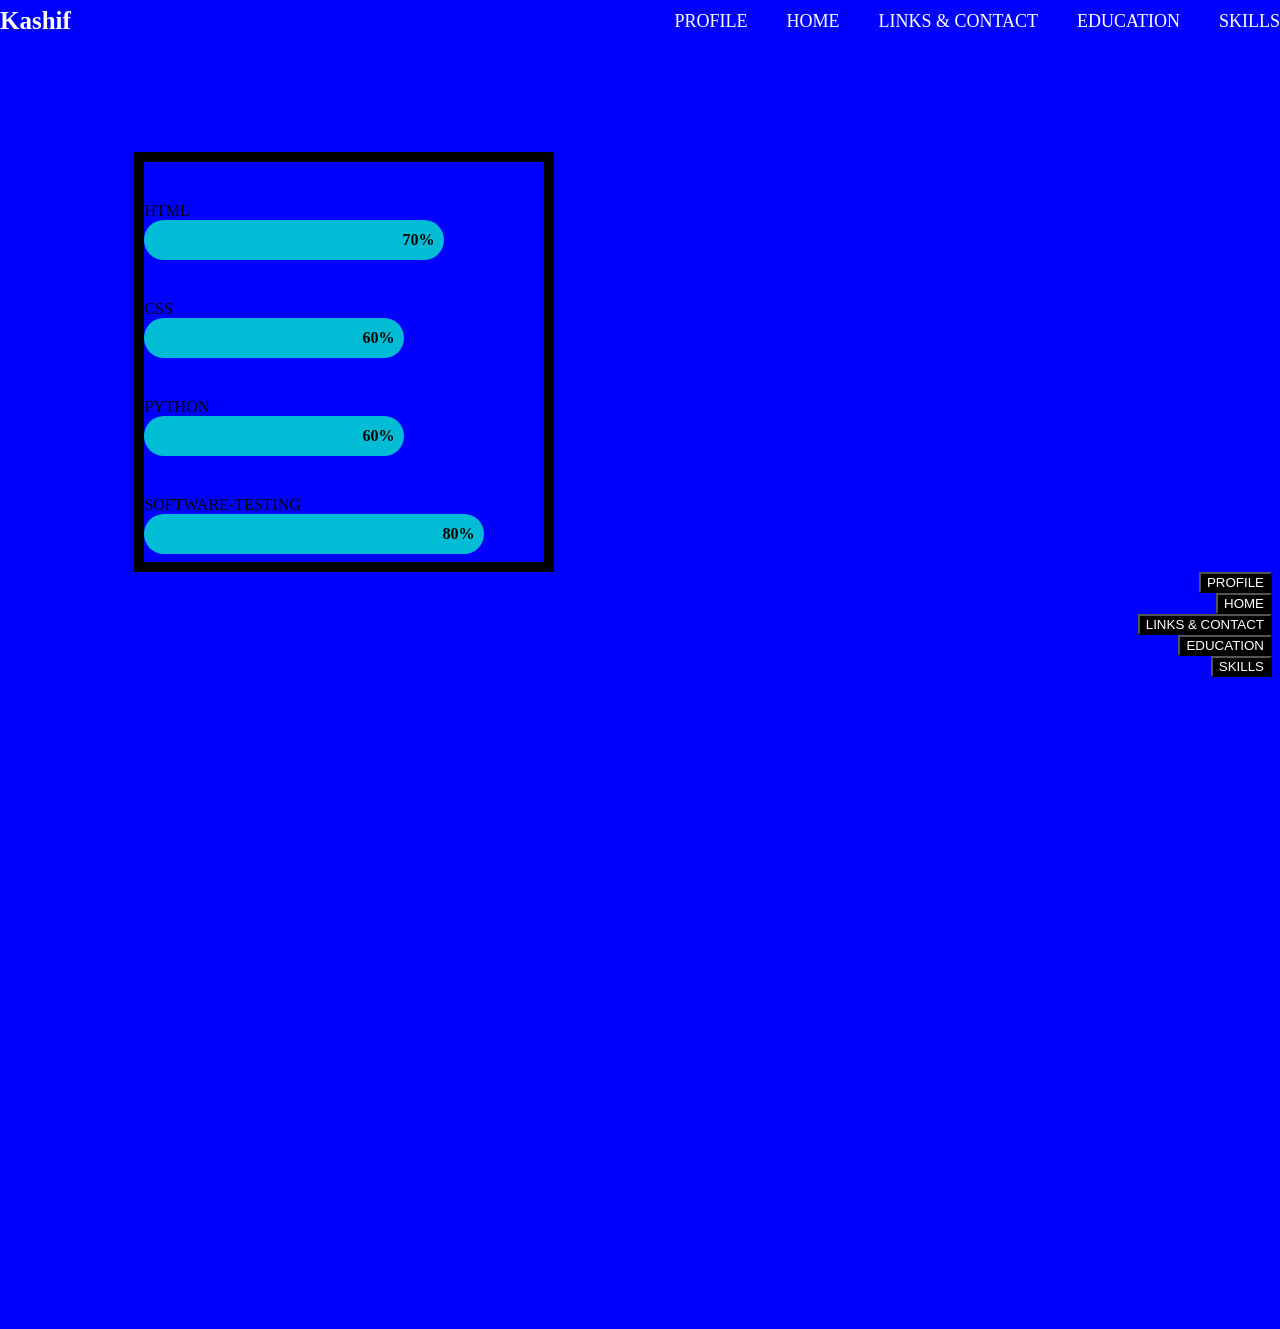
<file: fifth.html>
<!DOCTYPE html>
<html>
    <head>
        <link rel="stylesheet" href="style5.css">
        <title>Kashif Protofolio</title>
    </head>
    <body>
        <header class="header">
            <a href="#" class="logo">Kashif</a>
            <div class="navbar">
                <a href="#">PROFILE</a>
                <a href="#">HOME</a>
                <a href="#">LINKS & CONTACT</a>
                <a href="#">EDUCATION</a>
                <a href="#">SKILLS</a>
            </div>
        </header><br>
        <section ID="box1">
        
            <div class="skill-box">HTML</div>
            <div class="skill-bar"></div>
            <div class="skill-level" style="width: 70% ;">70%</div>
            <div class="skill-box">CSS</div>
            <div class="skill-bar"></div>
            <div class="skill-level" style="width: 60% ;">60%</div>
            <div class="skill-box">PYTHON</div>
            <div class="skill-bar"></div>
            <div class="skill-level" style="width: 60% ;">60%</div>
            <div class="skill-box">SOFTWARE-TESTING</div>
            <div class="skill-bar"></div>
            <div class="skill-level" style="width: 80% ;">80%</div>
        </section>
        <div class="right-btn">
            <button onclick="location.href='first.html'">PROFILE</button><br>
            <button onclick="location.href='second.html'">HOME</button><br>
            <button onclick="location.href='third.html'">LINKS & CONTACT</button><br>
            <button onclick="location.href='fourth.html'">EDUCATION</button><br>
            <button onclick="location.href='fifth.html'">SKILLS</button><br>
        </div>
        
    </body>
</file>
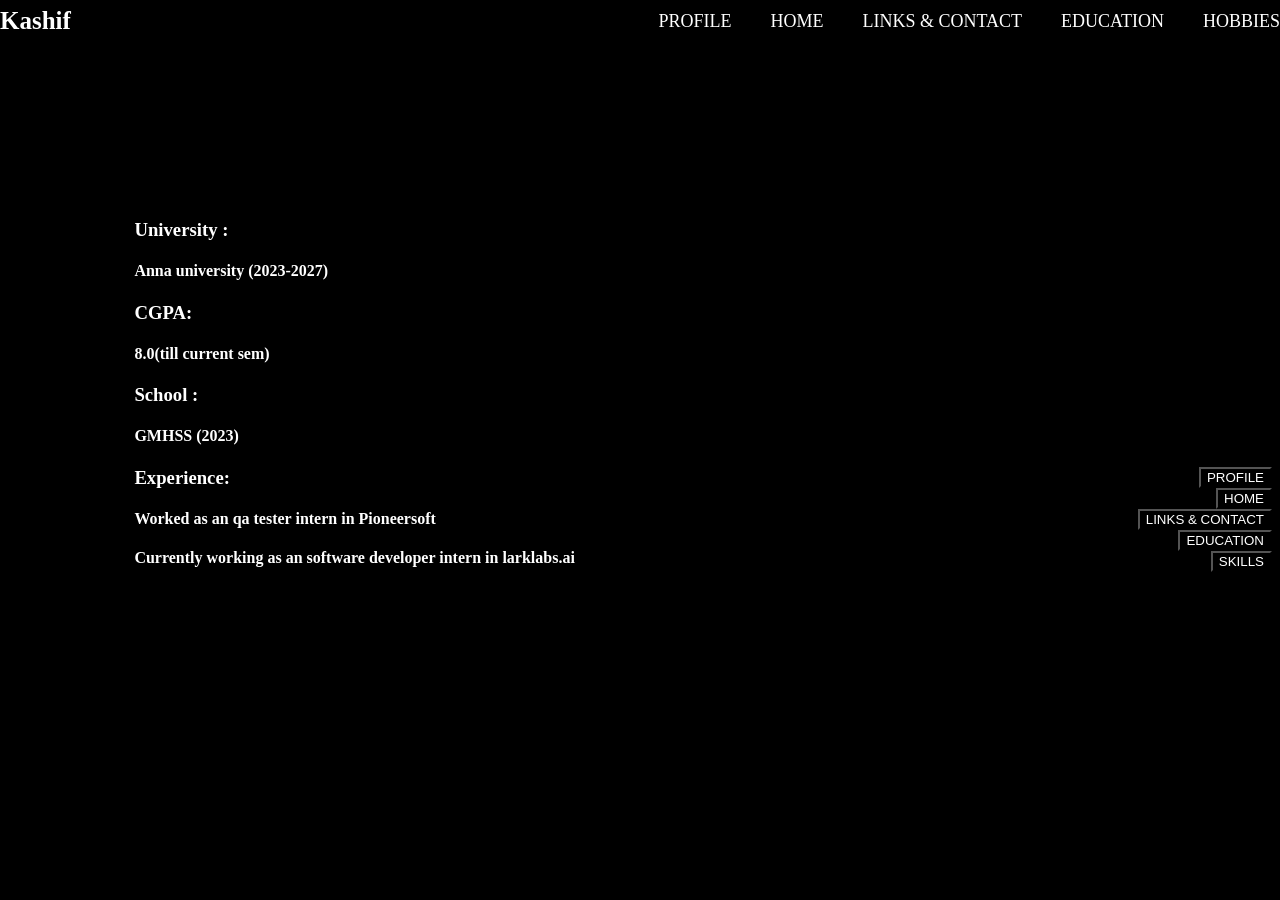
<file: fourth.html>
<!DOCTYPE html>
<html>
    <head>
        <link rel="stylesheet" href="style4.css">
        <title>Kashif Protofolio</title>
    </head>
    <body>
        <header class="header">
            <a href="#" class="logo">Kashif</a>
            <div class="navbar">
                <a href="#">PROFILE</a>
                <a href="#">HOME</a>
                <a href="#">LINKS & CONTACT</a>
                <a href="#">EDUCATION</a>
                <a href="#">HOBBIES</a>
            </div>
        </header>
        <section class="education">
            <div class="education-content">
                <h3 class="color">University :</h3> 
                <h4>Anna university (2023-2027)</h4>
                <h3 class="color">CGPA: </h3>
                <h4>8.0(till current sem)</h4>
                <h3 class="color">School : </h3>
                <h4>GMHSS (2023)</h4> 
                <h3 class="color">Experience:</h3>
                <h4>Worked as an qa tester intern in Pioneersoft </h4>
                <h4>Currently working as an software developer intern in larklabs.ai</h4>
            </div>
        </section>
        <div class="right-btn">
            <button onclick="location.href='first.html'">PROFILE</button><br>
            <button onclick="location.href='second.html'">HOME</button><br>
            <button onclick="location.href='third.html'">LINKS & CONTACT</button><br>
            <button onclick="location.href='fourth.html'">EDUCATION</button><br>
            <button onclick="location.href='fifth.html'">SKILLS</button><br>
        </div>
    </body>
</html>
</file>
<file: style5.css>
body
{
    background-color:blue;
}
#font
{
    text-shadow:20;
}
img
{
    border-radius: 10px;
    border: 10px solid black;
    background-color: transparent;
}
.header
{
    position: fixed;
    top: 0;
    left: 0;
    width: 100%;
    height: 42px;
    padding:0px;
    background-color: transparent;
    display: flex;
    justify-content: space-between;
    align-items: center;
    z-index: 1000;

}
.logo
{
    font-size: 25px;
    color: white;
    text-decoration: none;
    font-weight: 600;
}
.navbar a
{
    margin: 0;
    font-size: 18px;
    color: white;
    text-decoration: none;
    font-weight: 500px;
    margin-left: 35px;
    transition: 3s;
}
.navbar a:hover,
.navbar a:active
{
    color:blue;
}
.skill-box
{
    margin-bottom: 0px;
    width: 300px;
    padding-top: 10%;
}
.skill-bar
{
    align-items: center;
    width:100%;
    background-color: #444;
    border-radius: 20px;
    overflow: hidden;
}
.skill-level
{
    padding:5px 10px;
    background-color: #00bcd4;
    text-align: right;
    height: 30px;
    line-height: 30px;
    border-radius:30px;
    font-weight: bold;
}
#box1
{
    width: 400px;
    height:400px;
    border:10px solid black;
    margin-top: 10%;
    margin-left: 10%;
}
.right-btn
{
    text-align:right;
    margin-bottom: 20px;
    padding-bottom:50%;
}
button
{
    background-color: black;
    color:white;
    animation-name:buttoncolor7;
    animation-duration: 4s ;
    animation-timing-function: ease-in;
    animation-delay: 0.2s;
    animation-iteration-count: infinite;
    animation-direction: normal;
}
@keyframes buttoncolor7
{
    from
    {
        background-color: black;
        color:white;
    }
    to{
        background-color: white;
        color:black;
    }
}
</file>
<file: style4.css>
body
{
    background-color:black;
}

.header
{
    position: fixed;
    top: 0;
    left: 0;
    width: 100%;
    height: 42px;
    padding:0px;
    background-color: transparent;
    display: flex;
    justify-content: space-between;
    align-items: center;
    z-index: 1000;

}
.logo
{
    font-size: 25px;
    color: white;
    text-decoration: none;
    font-weight: 600;
}
.navbar a
{
    margin: 0;
    font-size: 18px;
    color: white;
    text-decoration: none;
    font-weight: 500px;
    margin-left: 35px;
    transition: 3s;
}
.navbar a:hover
{
    color:blue;
}
button
{
    text-align: center;
    text-decoration: none;
    padding:10 10%;
    color:white;
    background-color: white;
}
.education
{
    margin: 4px 0;
    height: 70px;
    align-items: center;
    display: flex;
    padding:0 10%;
    max-height: 60px;
    margin-bottom: 20px;
}
.education-content
{
    padding-top: 40%;
    max-height: 60px;
    background-color: transparent;
    color:white;
    align-items: center;
    margin-bottom: 20px;
}
.right-btn
{
    text-align:right;
    margin-bottom: 20px;
    padding-top:30%;
}
button
{
    background-color: black;
    color:white;
    animation-name:buttoncolor4;
    animation-duration: 4s ;
    animation-timing-function: ease-in;
    animation-delay: 0.2s;
    animation-iteration-count: infinite;
    animation-direction: normal;
}
@keyframes buttoncolor4
{
    from
    {
        background-color: black;
        color:white;
    }
    to{
        background-color: white;
        color:black;
    }
}
.color
{
    color:white;
    animation-name:buttoncolor5;
    animation-duration: 4s ;
    animation-timing-function: ease-in;
    animation-delay: 0.2s;
    animation-iteration-count: 5;
    animation-direction: normal;
}
@keyframes buttoncolor5
{
    from
    {
        background-color: black;
        color:white;
    }
    to{
        background-color: white;
        color:black;
    }
</file>
